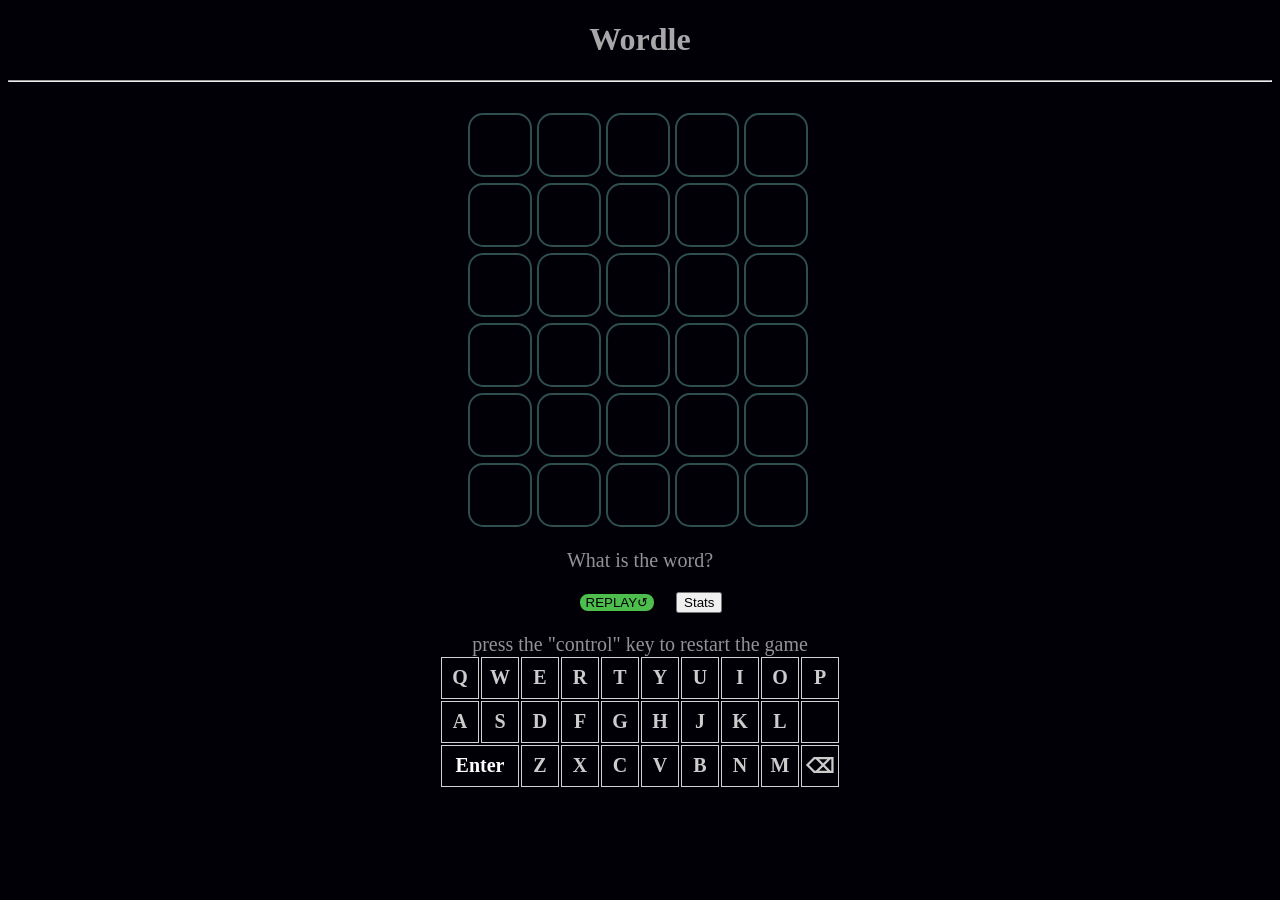
<file: index.html>
<!-- 
 I will be creating Wordle with a limited amount of words in the wordbank using mainly CSS for the layout
 Using javascript for the button presses, functions, replay button, etc.
-->

<!DOCTYPE html>
<html lang="en">
<head>
    <meta charset="UTF-8">
    <title>Wordle</title>
    <script src="script.js" defer></script>
    <link rel="stylesheet" href="styles.css">
</head>
<body>
        <h1>Wordle</h1>
        <hr>
        <br>
        <div id="board">
        </div>

        <br>
        <p id="answer">What is the word?</p>
        <div id = "snackbar">Not in the Word List!</div>
        <div class = "replay"><button id = "button" onclick = "restartGame()">REPLAY↺</button> <button onclick="showStats()">Stats</button></div>
        
        <div id="statspage" class="stats">
            <div class="stat">
                <span class="close"></span>
                <h2>Stats</h2>
                <p>Wins: <span id="winsCount">0</span></p>
                <p>Give-ups: <span id="giveUpsCount">0</span></p>
                <h1></h1>
                <p>1: <span id="tries1">0</span></p>
                <p>2: <span id="tries2">0</span></p>
                <p>3: <span id="tries3">0</span></p>
                <p>4: <span id="tries4">0</span></p>
                <p>5: <span id="tries5">0</span></p>
                <p>6: <span id="tries6">0</span></p>
            </div>
        </div>
        <p>press the "control" key to restart the game</p>
    </body>
</html>
</file>
<file: styles.css>
body {
    background-color: rgb(1, 0, 7);
}

h1 {
    text-align: center;
    color: rgba(255, 255, 255, 0.658);
}

p {
    color: rgba(255, 255, 255, 0.575);
    text-align: center;
    font-size: 20px;
    margin: 0%;
}

#board {
    width: 350px;
    height: 420px;
    margin: 0 auto;
    margin-top: 3px;
    display: flex;
    flex-wrap: wrap;
}

.tile {
    border: 2px solid darkslategray;
    width: 60px;
    height: 60px;
    margin: 2.5px;
    border-radius: 15px;
    color: rgba(165, 164, 164, 0.493);
    font-size: 36px;
    display: flex;
    justify-content: center;
    align-items: center;
    transform-style: preserve-3d;
}

@keyframes flip {
    0% {
        transform: rotateY(0deg);
    }
    50% {
        transform: rotateY(90deg);
    }
    100% {
        transform: rotateY(0deg);
    }
}

.tile.flip {
    animation: flip 0.6s ease-in-out;
}


.correct {
    background-color: #6AAA64;
    color: white;
    border-color: black;
}

.present {
    background-color: #C9B458;
    color: white;
    border-color: black;
}

.absent {
    background-color: #787C7E;
    color: white;
    border-color:black;
}


.keyboard-row {
    width: 400px;
    margin: 0 auto;
    display: flex;
    flex-wrap: wrap;
}


.key-tile {
    width: 36px;
    height: 40px;
    margin: 1px;
    border: 1px solid lightgray;
    font-size: 20px;
    font-weight: bold;
    display: flex;
    justify-content: center;
    align-items: center;
    color: rgba(255, 255, 255, 0.801);
}


.enter-key-tile {
    width: 76px;
    height: 40px;
    margin: 1px;
    border: 1px solid lightgray;
    font-size: 20px;
    font-weight: bold;
    display: flex;
    justify-content: center;
    align-items: center;
    color: white;
}



.replay {
    display: flex;
    justify-content: center;
    align-items: center;
}

#button {
    background-color: rgb(77, 189, 77);
    margin: 20px;
    border: black solid 2px;
    border-radius: 10px;
}


#snackbar {
  visibility: hidden;
  min-width: 250px;
  margin-left: -125px;
  background-color: #333;
  color: #fff;
  text-align: center;
  border-radius: 2px;
  padding: 16px;
  position: fixed;
  z-index: 1;
  left: 50%;
  bottom: 30px;
  font-size: 17px;
}

#snackbar.show {
  visibility: visible;
  -webkit-animation: fadein 0.5s, fadeout 0.5s 2.5s;
  animation: fadein 0.5s, fadeout 0.5s 2.5s;
}

@-webkit-keyframes fadein {
  from {bottom: 0; opacity: 0;} 
  to {bottom: 30px; opacity: 1;}
}

@keyframes fadein {
  from {bottom: 0; opacity: 0;}
  to {bottom: 30px; opacity: 1;}
}

@-webkit-keyframes fadeout {
  from {bottom: 30px; opacity: 1;} 
  to {bottom: 0; opacity: 0;}
}

@keyframes fadeout {
  from {bottom: 30px; opacity: 1;}
  to {bottom: 0; opacity: 0;}
}

.stats {
  display: none;
  position: fixed;
  left: 0;
  top: 0;
  width: 100%;
  height: 100%;
  background-color: rgba(0,0,0,0.4);
}

.stat {
  background-color: black;
  margin: 15% auto;
  padding: 20px;
  border: 1px solid #888;
  width: 80%;
  max-width: 300px;
  text-align: center;
  border-radius: 10px;
  color: white;
}

.close {
  color: white;
  float: right;
}

.close:hover,
.close:focus {
  color: black;
}
</file>
